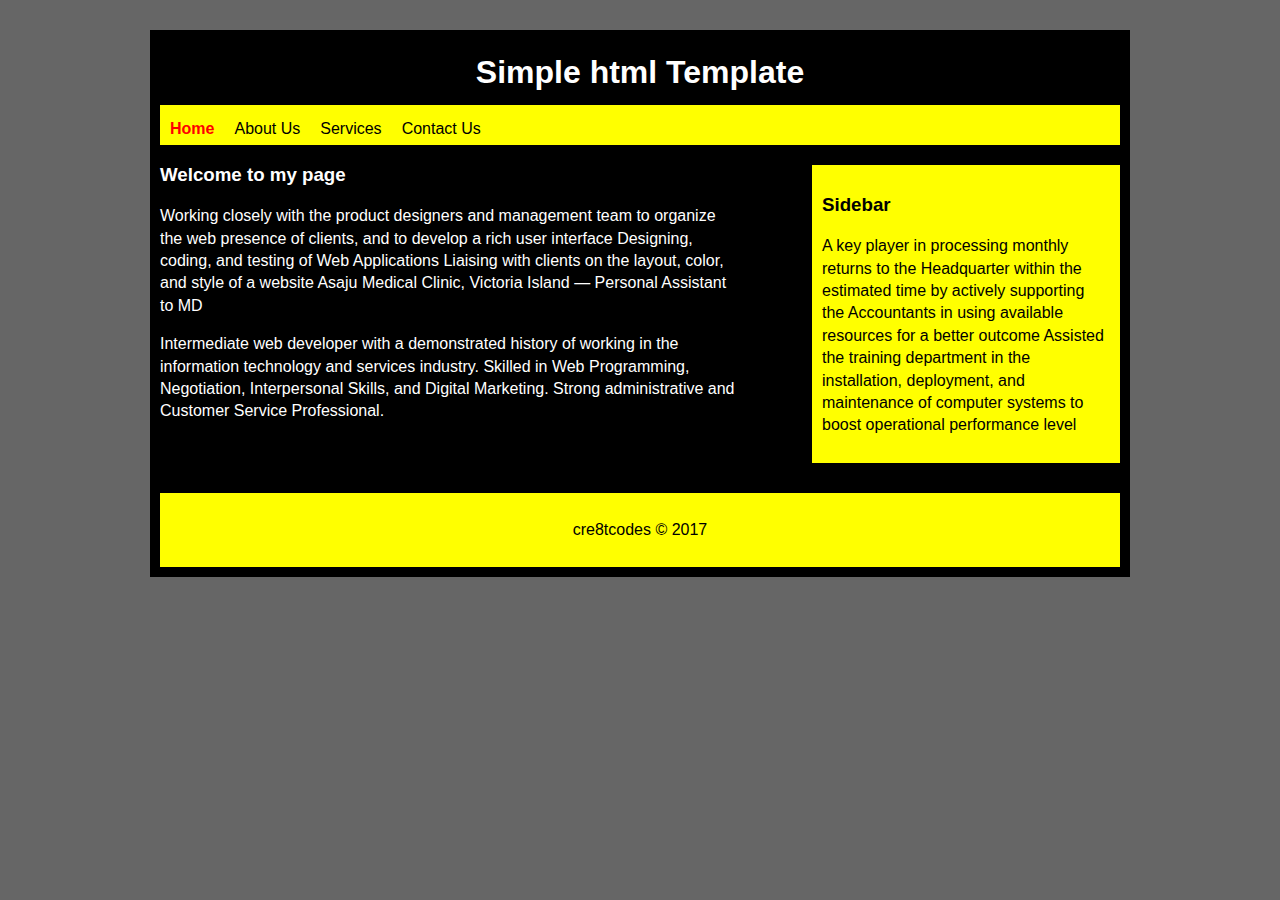
<file: index.html>
<!DOCTYPE html>
<html>
<head>
    <title>Home | Html Template</title>
    <meta name="viewport" content="width=device-width, initial-scale=1.0">
    <link rel="stylesheet" href="style.css">
</head>
<body>
    <div id="container">
        <div id="header">
            <h1>Simple html Template</h1>
        </div>
        <div id="nav">
            <ul>
                <li><a class="active" href="index.html">Home</a></li>
                <li><a href="about.html">About Us</a></li>
                <li><a href="service.html">Services</a></li>
                <li><a href="contact.html">Contact Us</a></li>                             
            </ul>
        </div>
        <div id="main">
        <h3>Welcome to my page</h3>
        <p>Working closely with the product designers and management team to organize the web presence of clients, 
            and to develop a rich user interface
            Designing, coding, and testing of Web Applications
            Liaising with clients on the layout, color, and style of a website
            Asaju Medical Clinic, Victoria Island — Personal Assistant to MD 
            </p>
        <p>Intermediate web developer with a demonstrated history of working in the information technology and services industry. 
            Skilled in Web Programming, Negotiation, Interpersonal Skills, and Digital Marketing. 
            Strong administrative and Customer Service Professional. </p>
        </div>
        <div id="sidebar">
            <h3>Sidebar</h3>
            <p>A key player in processing monthly returns to the Headquarter within the estimated time by actively supporting the Accountants in using available resources for a better outcome
                    Assisted the training department in the installation, deployment, and maintenance of computer systems to boost operational performance level
                    </p>
        </div>
        <div class="clr"></div>
        <div id="footer">
            <p>cre8tcodes &copy; 2017</p>
        </div>
    </div>
</body>
</file>
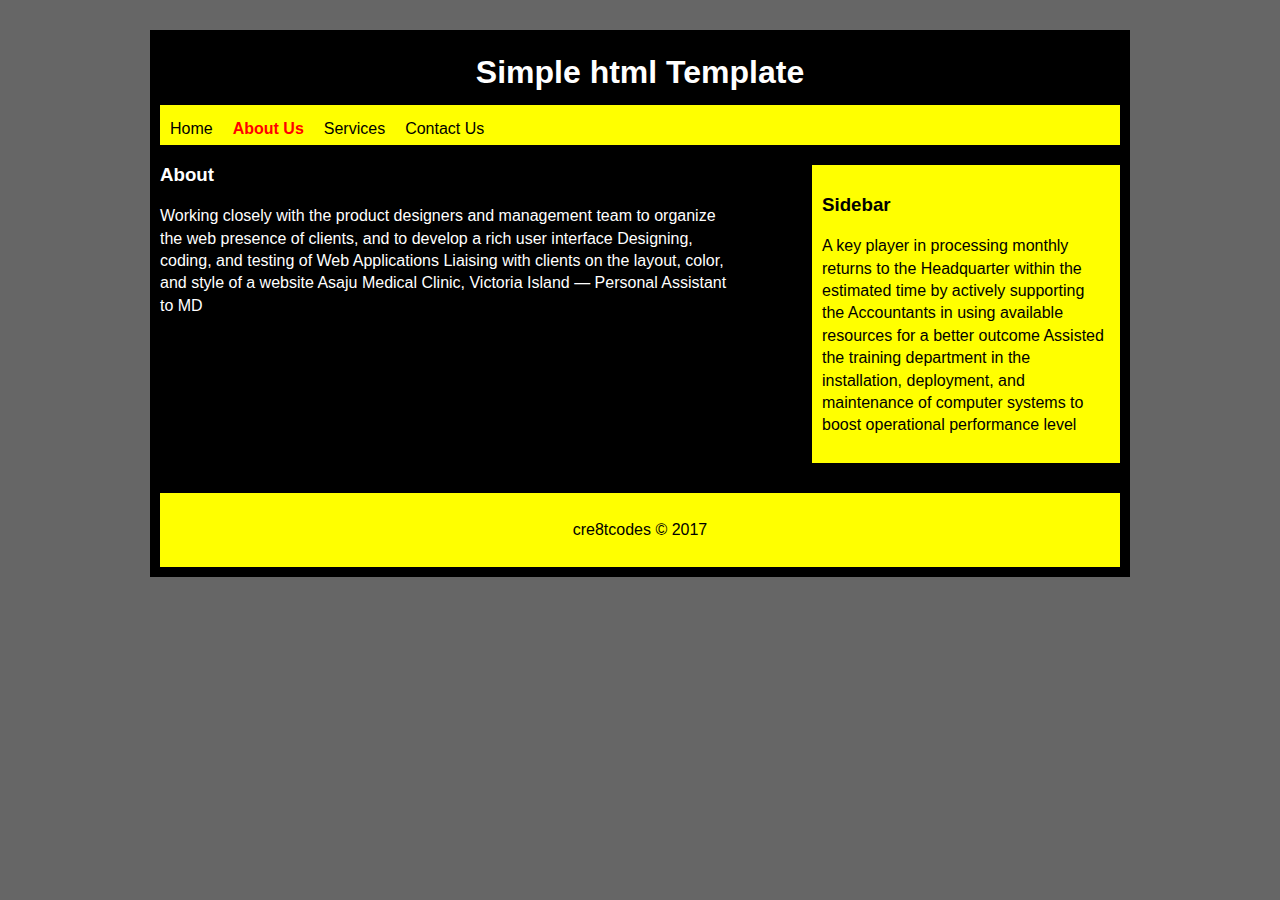
<file: About.html>
<!DOCTYPE html>
<html>
<head>
    <title>About | Html Template</title>
    <link rel="stylesheet" href="style.css">
</head>
<body>
    <div id="container">
        <div id="header">
            <h1>Simple html Template</h1>
        </div>
        <div id="nav">
            <ul>
                <li><a href="index.html">Home</a></li>
                <li><a class="active" href="about.html">About Us</a></li>
                <li><a href="service.html">Services</a></li>
                <li><a href="contact.html">Contact Us</a></li>                             
            </ul>
        </div>
        <div id="main">
        <h3>About</h3>
        <p>Working closely with the product designers and management team to organize the web presence of clients, 
            and to develop a rich user interface
            Designing, coding, and testing of Web Applications
            Liaising with clients on the layout, color, and style of a website
            Asaju Medical Clinic, Victoria Island — Personal Assistant to MD 
            </p>
       
        </div>
        <div id="sidebar">
            <h3>Sidebar</h3>
            <p>A key player in processing monthly returns to the Headquarter within the estimated time by actively supporting the Accountants in using available resources for a better outcome
                    Assisted the training department in the installation, deployment, and maintenance of computer systems to boost operational performance level
                    </p>
        </div>
        <div class="clr"></div>
        <div id="footer">
            <p>cre8tcodes &copy; 2017</p>
        </div>
    </div>
</body>
</file>
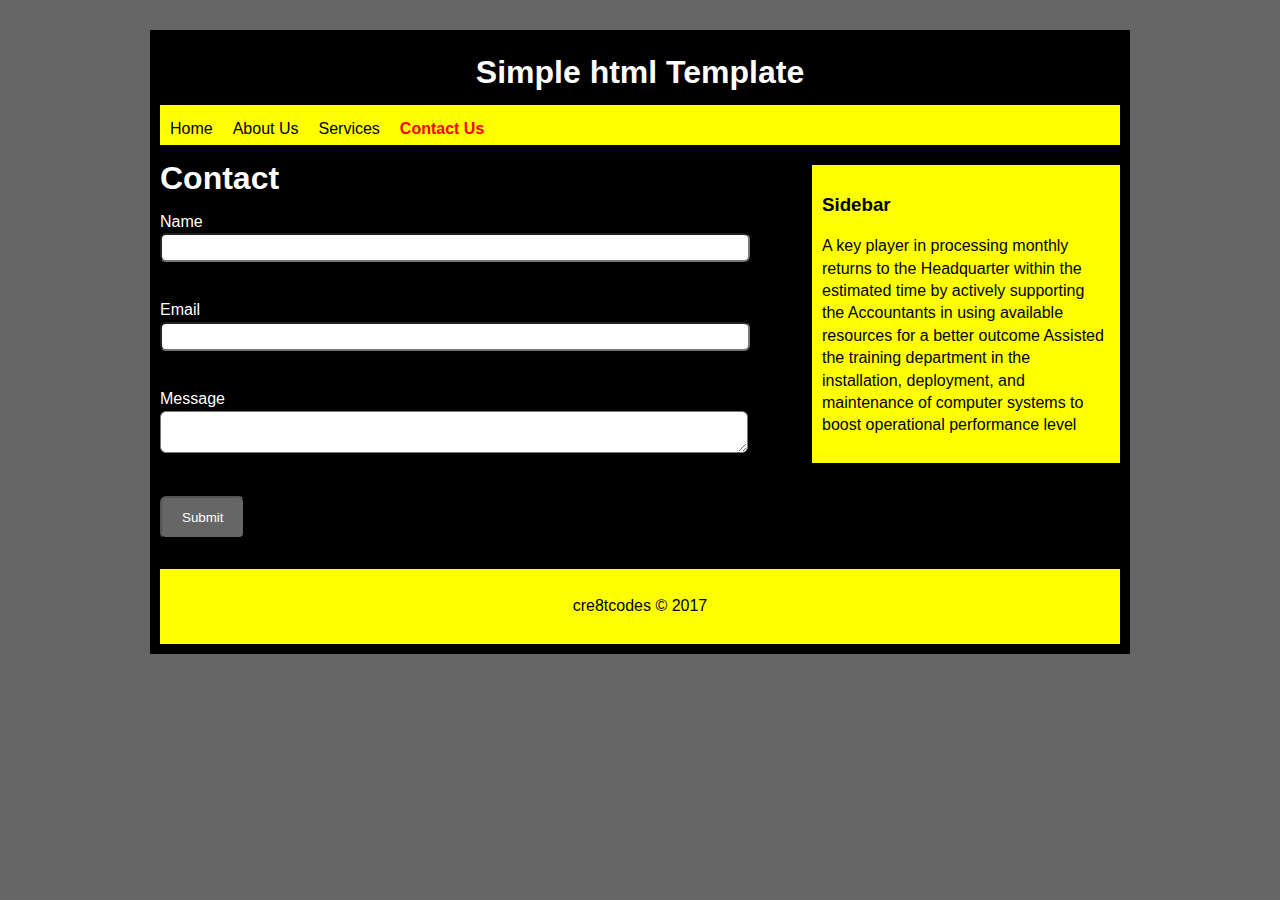
<file: Contact.html>
<!DOCTYPE html>
<html>
<head>
    <title>Contact | Html Template</title>
    <link rel="stylesheet" href="style.css">
</head>
<body>
    <div id="container">
        <div id="header">
            <h1>Simple html Template</h1>
        </div>
        <div id="nav">
            <ul>
                <li><a href="index.html">Home</a></li>
                <li><a href="about.html">About Us</a></li>
                <li><a href="service.html">Services</a></li>
                <li><a class="active" href="contact.html">Contact Us</a></li>                             
            </ul>
        </div>
        <div id="main">
        <h1>Contact</h1>
        <form>
             <div>
                 <label>Name</label>
                 <input type="text" name="name">
             </div><br>
             <div>
                <label>Email</label>
                <input type="eamil" name="name">
            </div><br>
            <div>
                <label>Message</label>
                <textarea name="name"></textarea>
            </div><br>
                <button class="submit" type="submit">Submit</button>
        </form>
        </div>
        <div id="sidebar">
            <h3>Sidebar</h3>
            <p>A key player in processing monthly returns to the Headquarter within the estimated time by actively supporting the Accountants in using available resources for a better outcome
                    Assisted the training department in the installation, deployment, and maintenance of computer systems to boost operational performance level
                    </p>
        </div>
        <div class="clr"></div>
        <div id="footer">
            <p>cre8tcodes &copy; 2017</p>
        </div>
    </div>
</body>
</file>
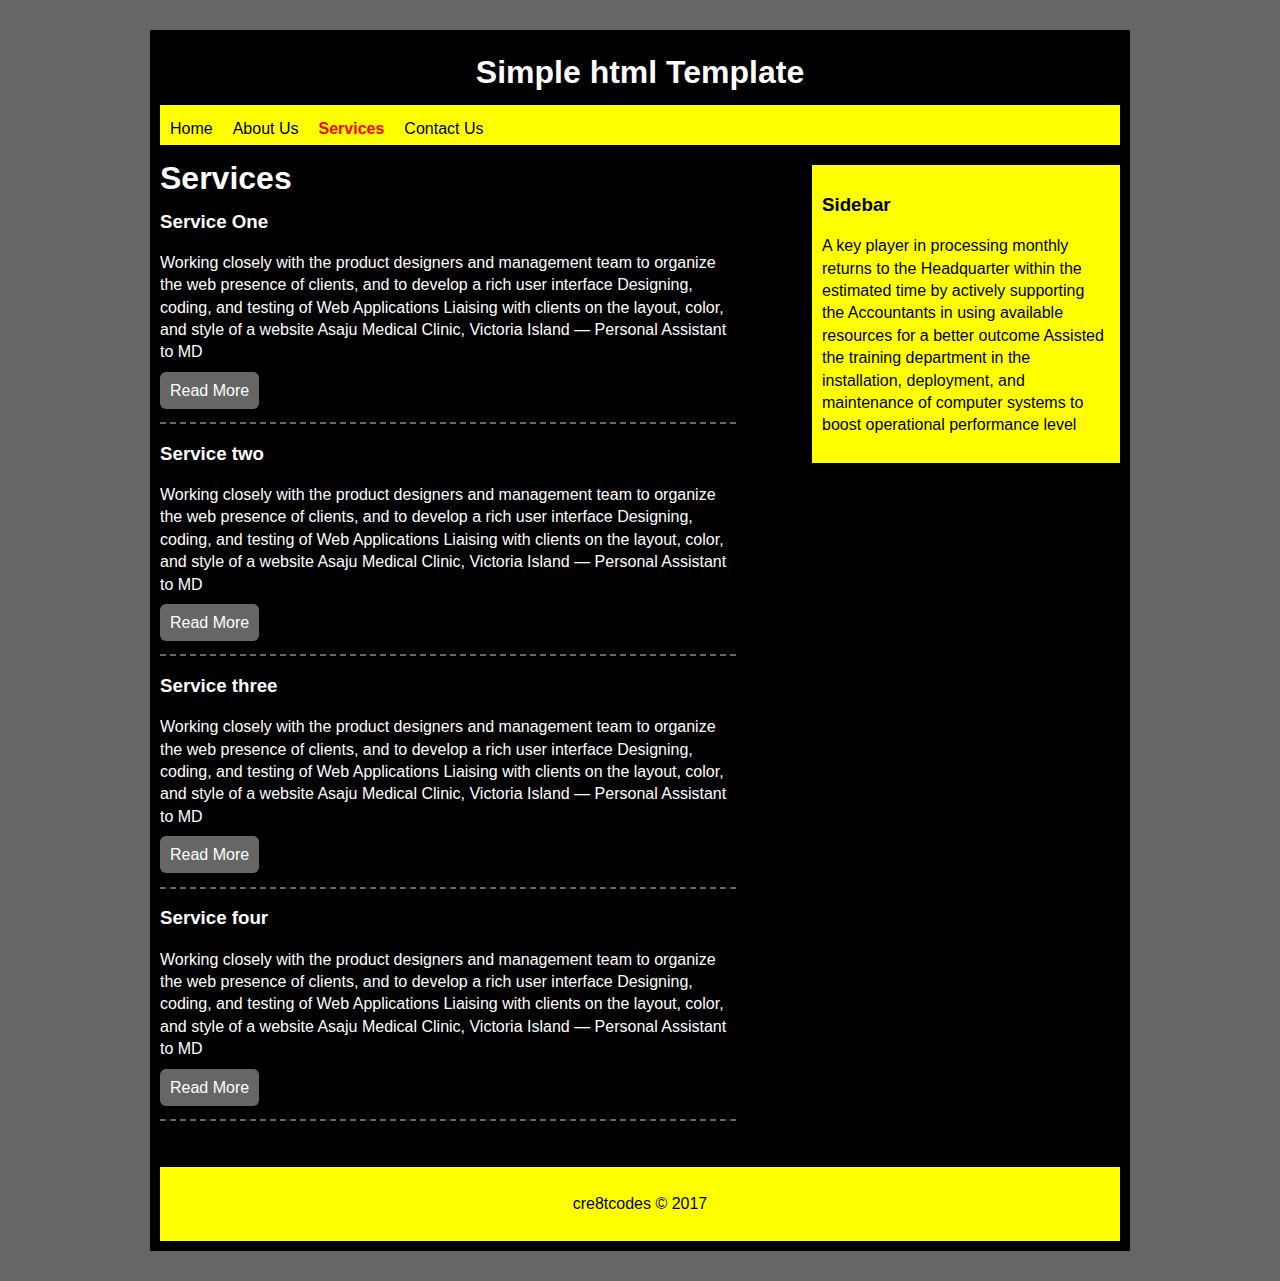
<file: Service.html>
<!DOCTYPE html>
<html>
<head>
    <title>Services | Html Template</title>
    <link rel="stylesheet" href="style.css">
</head>
<body>
    <div id="container">
        <div id="header">
            <h1>Simple html Template</h1>
        </div>
        <div id="nav">
            <ul>
                <li><a href="index.html">Home</a></li>
                <li><a  href="about.html">About Us</a></li>
                <li><a class="active" href="service.html">Services</a></li>
                <li><a href="contact.html">Contact Us</a></li>                             
            </ul>
        </div>
        <div id="main">
        <h1>Services</h1>
        <ul class="services">
            <li>
                <h3>Service One</h3>
                <p>Working closely with the product designers and management team to organize the web presence of clients, 
                   and to develop a rich user interface Designing, coding, and testing of Web Applications Liaising with clients on the layout, color, and style of a website Asaju Medical Clinic, Victoria Island — Personal Assistant to MD
                </p>
                <a href="#">Read More</a>
            </li>
            <li>
                <h3>Service two</h3>
                <p>Working closely with the product designers and management team to organize the web presence of clients, 
                    and to develop a rich user interface Designing, coding, and testing of Web Applications Liaising with clients on the layout, color, and style of a website Asaju Medical Clinic, Victoria Island — Personal Assistant to MD
                </p>
                <a href="#">Read More</a>
            </li>
            <li>
                    <h3>Service three</h3>
                    <p>Working closely with the product designers and management team to organize the web presence of clients, 
                       and to develop a rich user interface Designing, coding, and testing of Web Applications Liaising with clients on the layout, color, and style of a website Asaju Medical Clinic, Victoria Island — Personal Assistant to MD
                    </p>
                    <a href="#">Read More</a>
            </li>
            <li>
                        <h3>Service four</h3>
                        <p>Working closely with the product designers and management team to organize the web presence of clients, 
                           and to develop a rich user interface Designing, coding, and testing of Web Applications Liaising with clients on the layout, color, and style of a website Asaju Medical Clinic, Victoria Island — Personal Assistant to MD
                        </p>
                        <a href="#">Read More</a>
            </li>
        </ul>
        </div>
        <div id="sidebar">
            <h3>Sidebar</h3>
            <p>A key player in processing monthly returns to the Headquarter within the estimated time by actively supporting the Accountants in using available resources for a better outcome
                    Assisted the training department in the installation, deployment, and maintenance of computer systems to boost operational performance level
                    </p>
        </div>
        <div class="clr"></div>
        <div id="footer">
            <p>cre8tcodes &copy; 2017</p>
        </div>
    </div>
</body>
</file>
<file: style.css>
body {
    background-color: #666;
    font-family: Arial, sans-serif;
    color: #fff;
    line-height: 1.4em;
}
#header{
    text-align: center;
}

ul {
    padding: 0;
}
a {
    color:#000;
    text-decoration: none;
}

#container {
    background: #000;
    width: 960px;
    margin: 30px auto;
    padding: 10px;
    overflow: hidden;
}
#nav {
    background-color: yellow;
    height: 40px;
    

}
#nav ul {
    padding-top: 13px;
    padding-left: 10px;
    
}
#nav li {
    float:left;
    list-style: none;
    padding-right: 20px;
    
    
}
#nav .active {
    color: red;
    font-weight: bold;
}
#main {
    float: left;
    width: 60%;
}
#sidebar {
    float: right;
    background-color: yellow;
    margin-top: 20px;
    padding: 10px;
    width: 30%;
color: #000;
}
.clr {
    clear: both;
}
#footer {
    background: yellow;
    text-align: center;
    padding: 10px;
    margin-top: 30px;
color: #000;

}
.services li {
    border-bottom: 2px #666 dashed;
    padding-bottom: 20px;
}
.services a {
    background: #666;
    color: #fff;
    padding: 10px;
    border-radius: 6px;
}

input, textarea {
 width: 100%;
 padding: 5px;
 margin-bottom: 15px;
 border-radius: 6px;
}
.submit {
    background: #666;
    color: #fff;
    padding: 12px 20px;
    border-radius: 6px;
}
</file>
